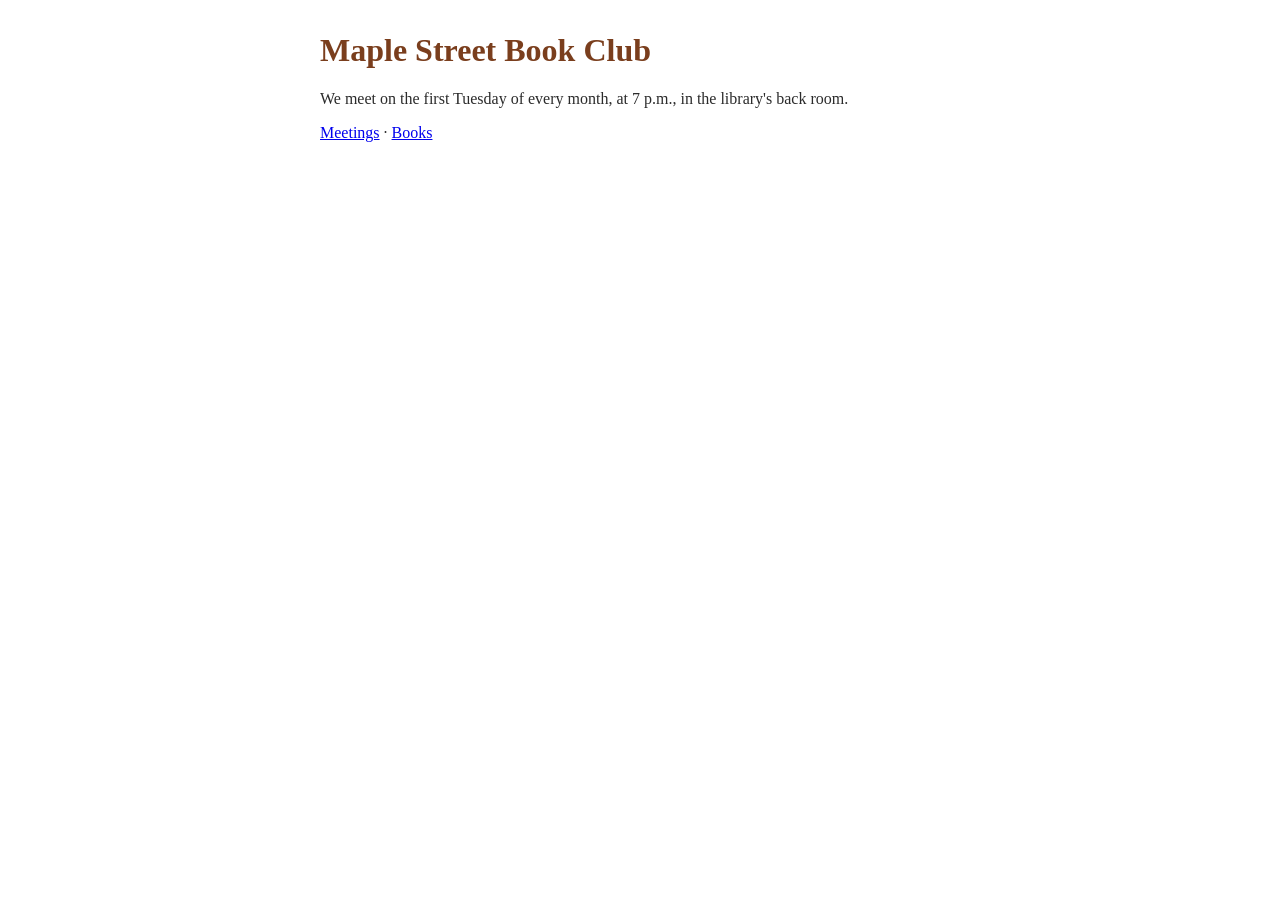
<file: site/index.html>
<!doctype html>
<html lang="en">
<head>
  <meta charset="utf-8">
  <title>Maple Street Book Club</title>
  <link rel="stylesheet" href="style.css">
</head>
<body>
  <h1>Maple Street Book Club</h1>
  <p>We meet on the first Tuesday of every month, at 7 p.m., in the library's back room.</p>
  <p><a href="meetings.html">Meetings</a> · <a href="books.html">Books</a></p>
</body>
</html>
</file>
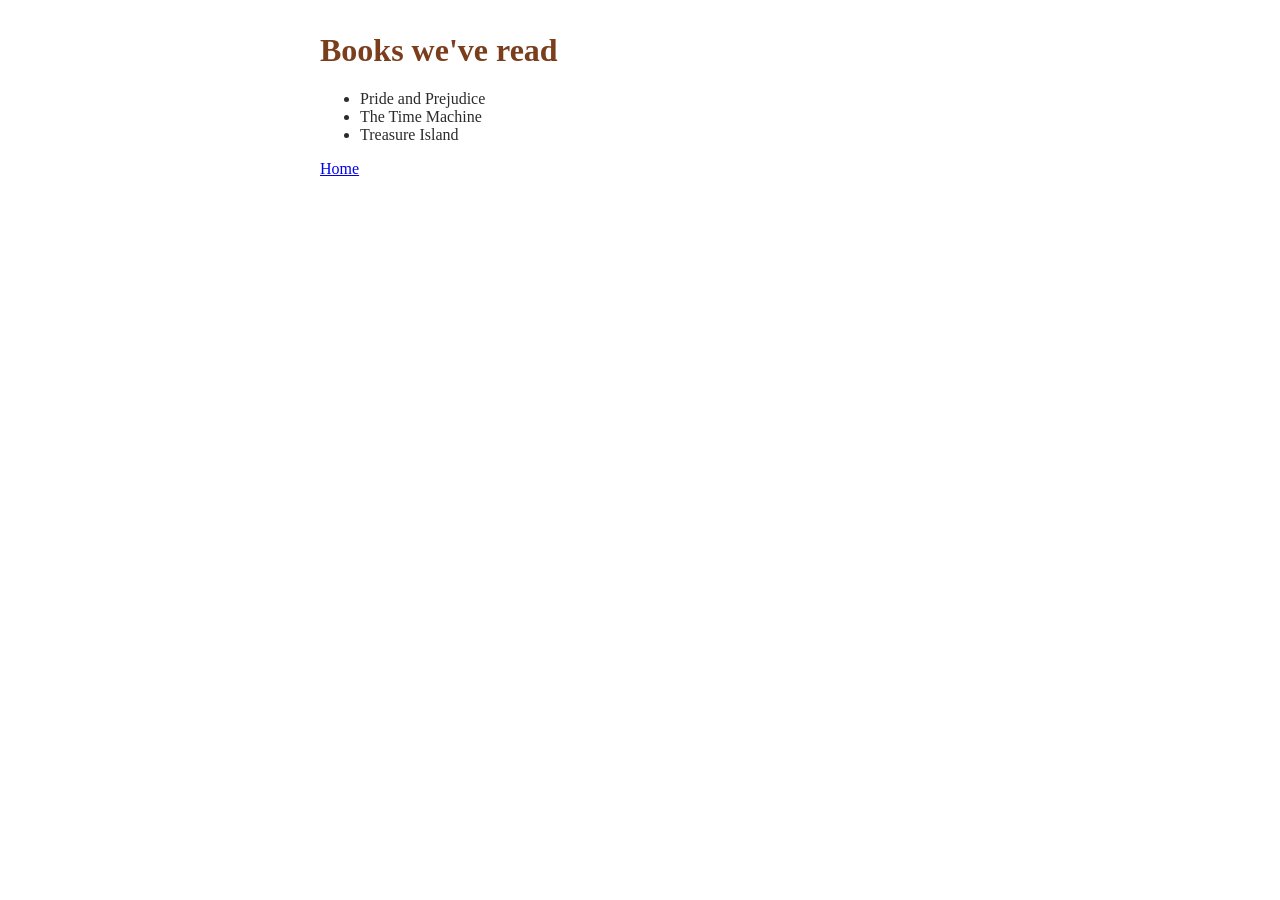
<file: site/books.html>
<!doctype html>
<html lang="en">
<head>
  <meta charset="utf-8">
  <title>Books: Maple Street Book Club</title>
  <link rel="stylesheet" href="style.css">
</head>
<body>
  <h1>Books we've read</h1>
  <ul>
    <li>Pride and Prejudice</li>
    <li>The Time Machine</li>
    <li>Treasure Island</li>
  </ul>
  <p><a href="index.html">Home</a></p>
</body>
</html>
</file>
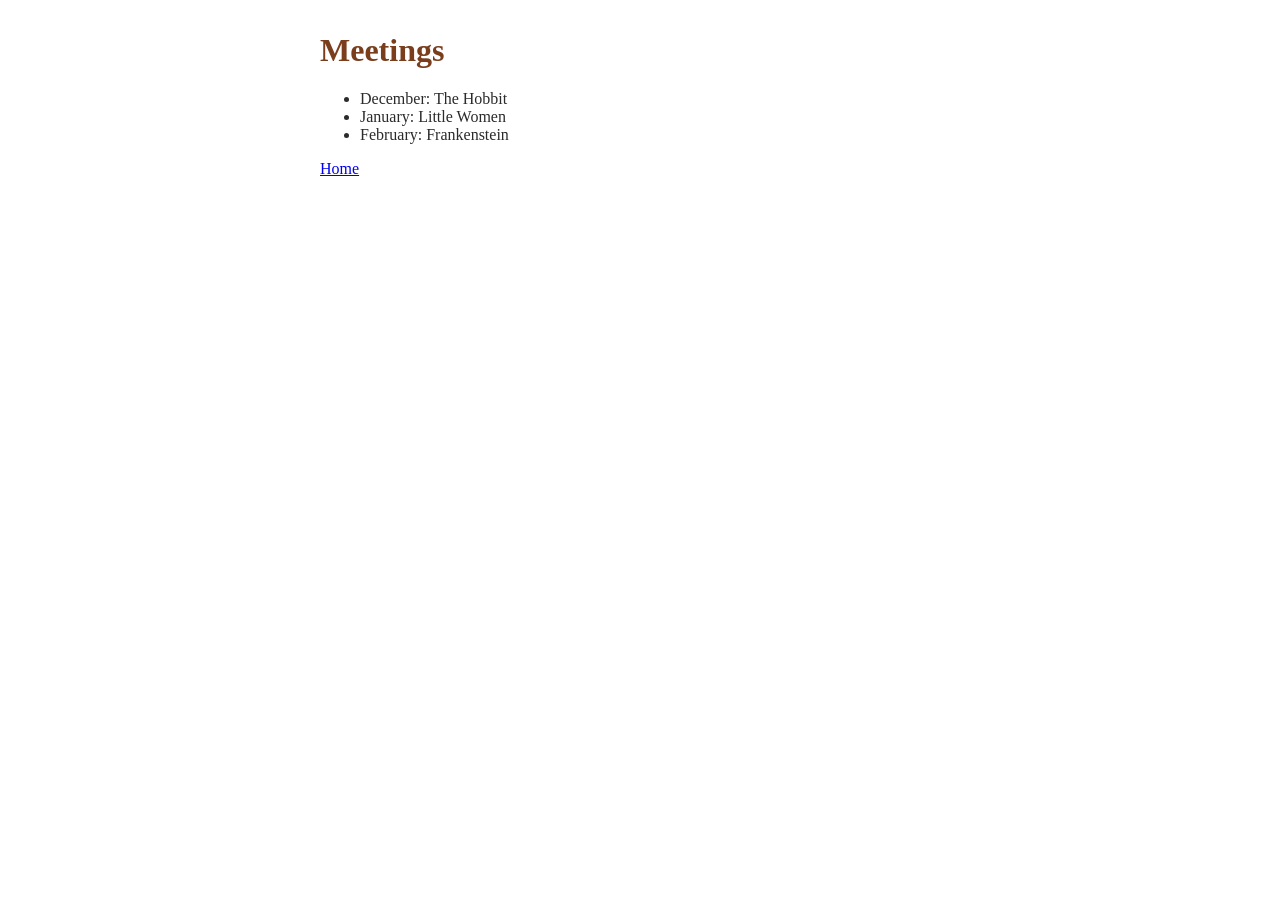
<file: site/meetings.html>
<!doctype html>
<html lang="en">
<head>
  <meta charset="utf-8">
  <title>Meetings: Maple Street Book Club</title>
  <link rel="stylesheet" href="style.css">
</head>
<body>
  <h1>Meetings</h1>
  <ul>
    <li>December: The Hobbit</li>
    <li>January: Little Women</li>
    <li>February: Frankenstein</li>
  </ul>
  <p><a href="index.html">Home</a></p>
</body>
</html>
</file>
<file: site/style.css>
body {
  font-family: Georgia, serif;
  max-width: 40em;
  margin: 2em auto;
  color: #2b2b2b;
}

h1 {
  color: #7a3e1d;
}
</file>
